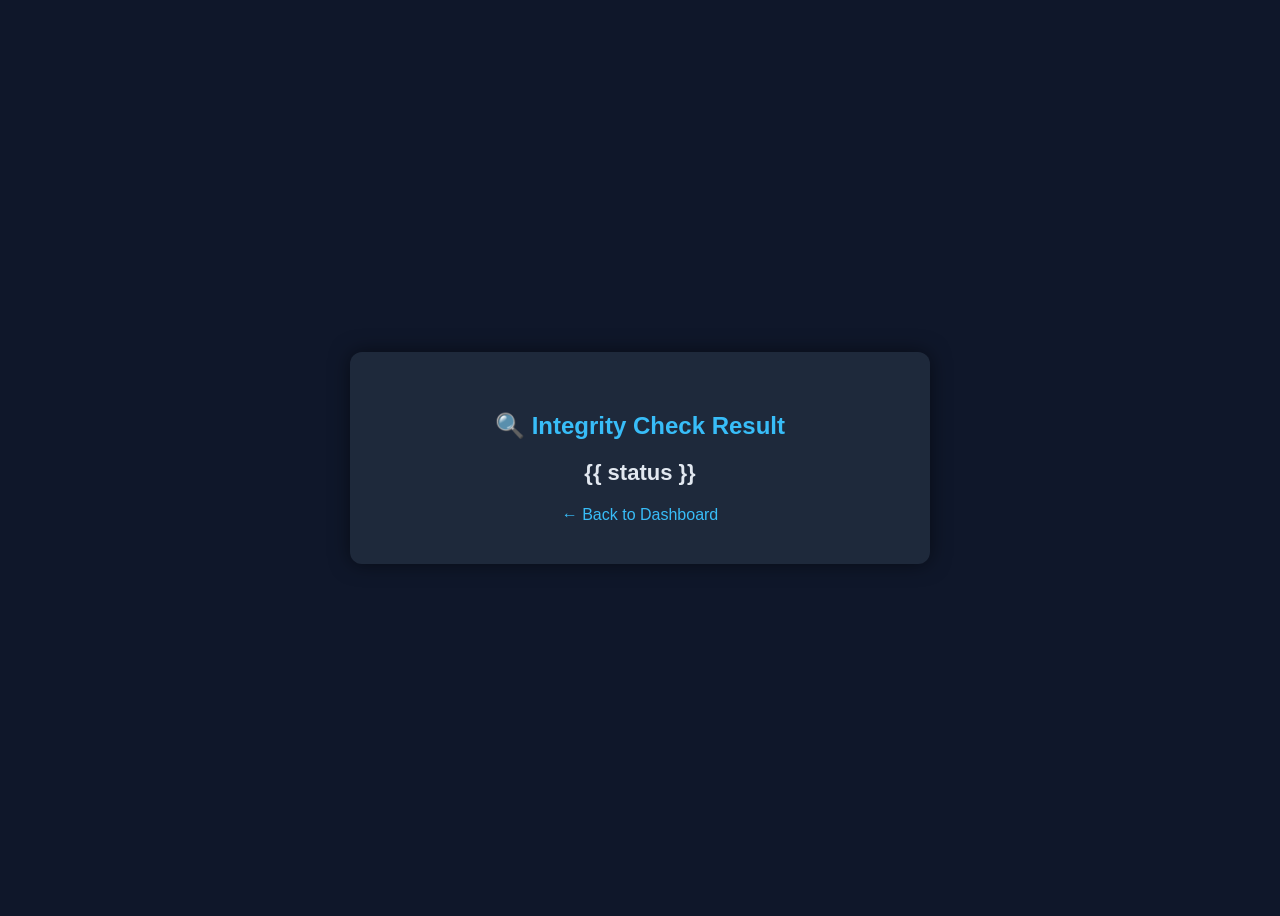
<file: templates/verify.html>
<!DOCTYPE html>
<html lang="en">
<head>
<meta charset="UTF-8">
<title>Integrity Check</title>

<style>
body {
    background: #0f172a;
    color: #e2e8f0;
    font-family: Arial, sans-serif;
    display: flex;
    justify-content: center;
    align-items: center;
    height: 100vh;
}

.container {
    background: #1e293b;
    padding: 40px;
    border-radius: 12px;
    width: 500px;
    text-align: center;
    box-shadow: 0 0 20px rgba(0,0,0,0.5);
}

h2 {
    color: #38bdf8;
}

.status {
    font-size: 22px;
    margin: 20px 0;
    font-weight: bold;
}

.safe {
    color: #22c55e;
}

.tampered {
    color: #ef4444;
}

.button {
    background: #38bdf8;
    border: none;
    padding: 12px 20px;
    color: white;
    border-radius: 8px;
    cursor: pointer;
    margin-top: 20px;
}

.button:hover {
    background: #0ea5e9;
}

.back {
    display: block;
    margin-top: 20px;
    color: #38bdf8;
    text-decoration: none;
}
</style>

</head>

<body>

<div class="container">

<h2>🔍 Integrity Check Result</h2>

<div class="status">
    {{ status }}
</div>

<a href="/" class="back">← Back to Dashboard</a>

</div>

</body>
</html>
</file>
